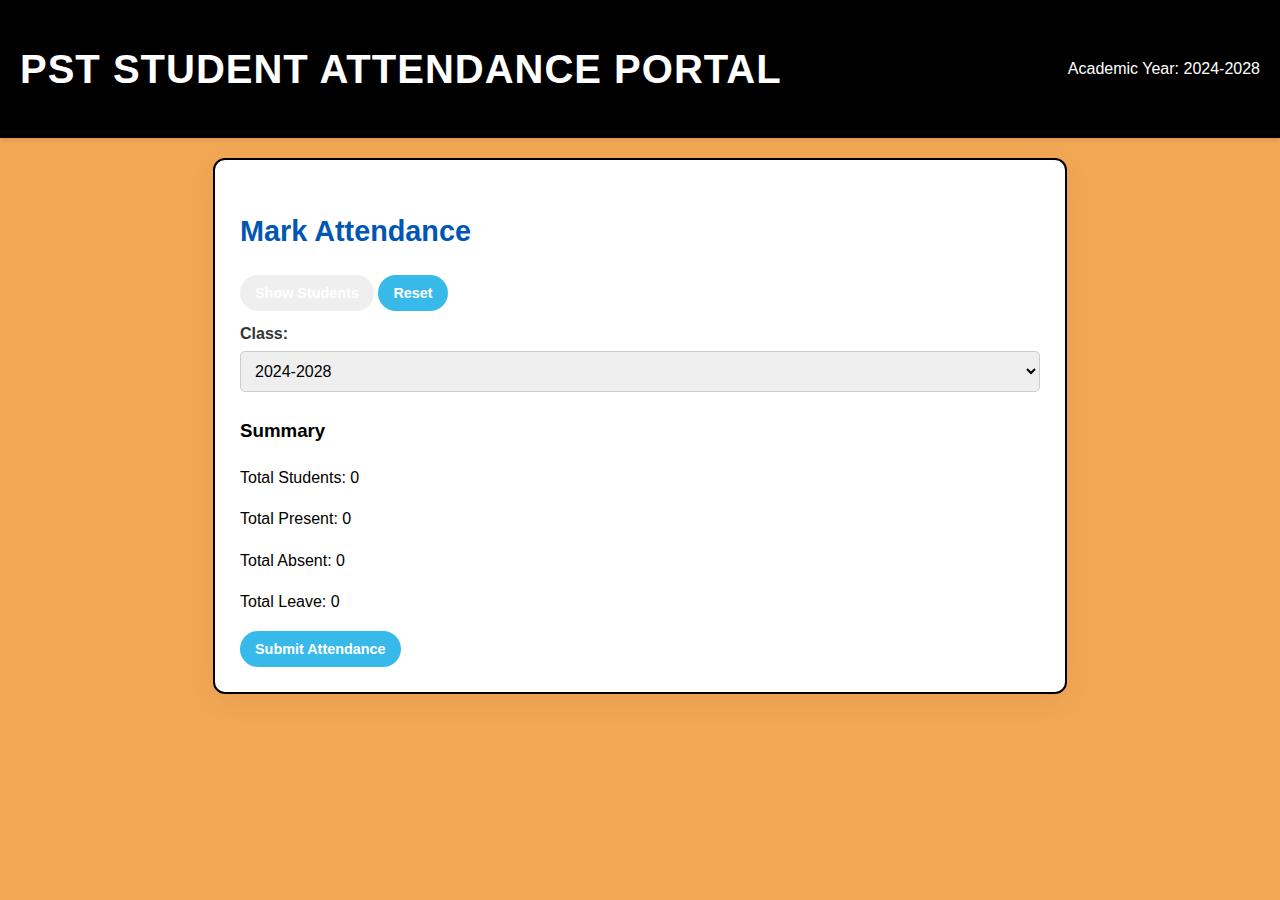
<file: index.html>
<!-- index.html -->
<!DOCTYPE html>
<html lang="en">
<head>
    <meta charset="UTF-8">
    <meta name="viewport" 
          content="width=a-width, initial-scale=1.0">
    <title>PST Student Attendance Portal</title>
    <link rel="stylesheet" href="style.css">
    <style>
        .popup {
            display: none;
            position: fixed;
            top: 50%;
            left: 50%;
            transform: translate(-50%, -50%);
            padding: 20px;
            background-color: #fff;
            box-shadow: 0 0 10px rgba(0, 0, 0, 0.2);
            z-index: 999;
        }
    </style>
</head>
<body>
    <div class="navbar">
        <div class="navbar-brand">
            <h1> 
                PST Student Attendance Portal
            </h1>
        </div>
        <div class="navbar-links">
            <p>
                Academic Year: 
                <span id="academicYear">2024-2028</span>
            </p>
        </div>
    </div>
    <div class="container">
        <div id="formSection">
            <h2>Mark Attendance</h2>
            <button id="addStudentButton" 
                onclick="fetchStudentsData()">
                Show Students
            </button>
            <button id="resetData" 
                onclick="resetAttendanceAndColors()">
                Reset
            </button>
            <label for="classSelector">Class:</label>
            <select id="classSelector" required 
                onchange="showStudentsList()">
            </select>
            <ul id="studentsList">
            </ul>
            <div id="summarySection">
                <h3>Summary</h3>
                <p>
                    Total Students: 
                    <span id="totalStudents">0</span>
                </p>
                <p>
                    Total Present: 
                    <span id="totalPresent">0</span>
                </p>
                <p>
                    Total Absent: 
                    <span id="totalAbsent">0</span>
                </p>
                <p>
                    Total Leave: 
                    <span id="totalLeave">0</span>
                </p>
            </div>
            <button id="submitButton" onclick="submitAttendance()">
                Submit Attendance
            </button>
            <div id="resultSection" style="display: none;">
                <h3>Attendance Result</h3>
                <p>
                    Date: 
                    <span id="attendanceDate"></span>
                </p>
                <p>
                    Time: 
                    <span id="attendanceTime"></span>
                </p>
                <p>
                    Class: 
                    <span id="attendanceClass"></span>
                </p>
                <p>
                    Total Students: 
                    <span id="attendanceTotalStudents"></span>
                </p>
                <p>
                    Present: 
                    <span id="attendancePresent"></span>
                </p>
                <p>
                    Absent: 
                    <span id="attendanceAbsent"></span>
                </p>
                <p>
                    Leave: 
                    <span id="attendanceLeave"></span>
                </p>
            </div>
        </div>
    </div>
    <div id="addStudentPopup" class="popup">
        <h2>Add Student</h2>
        <label for="newStudentName">
            Student Name:
        </label>
        <input type="text" id="newStudentName" required>
        <label for="newStudentRoll">
            Roll Number:
        </label>
        <input type="text" id="newStudentRoll" required>
        <button onclick="addStudent()">
            submit
        </button>
        <button onclick="closePopup()">
            Cancel
        </button>
    </div>
    <div id="addClassPopup" class="popup">
        <h2>Add Class</h2>
        <label for="newClassName">
            Class Name:
        </label>
        <input type="text" id="newClassName" required>
        <button onclick="addClass()">
            Submit
        </button>
        <button onclick="closePopup()">
            Cancel
        </button>
    </div>
    <script src="script.js"></script>
</body>
</html>
</file>
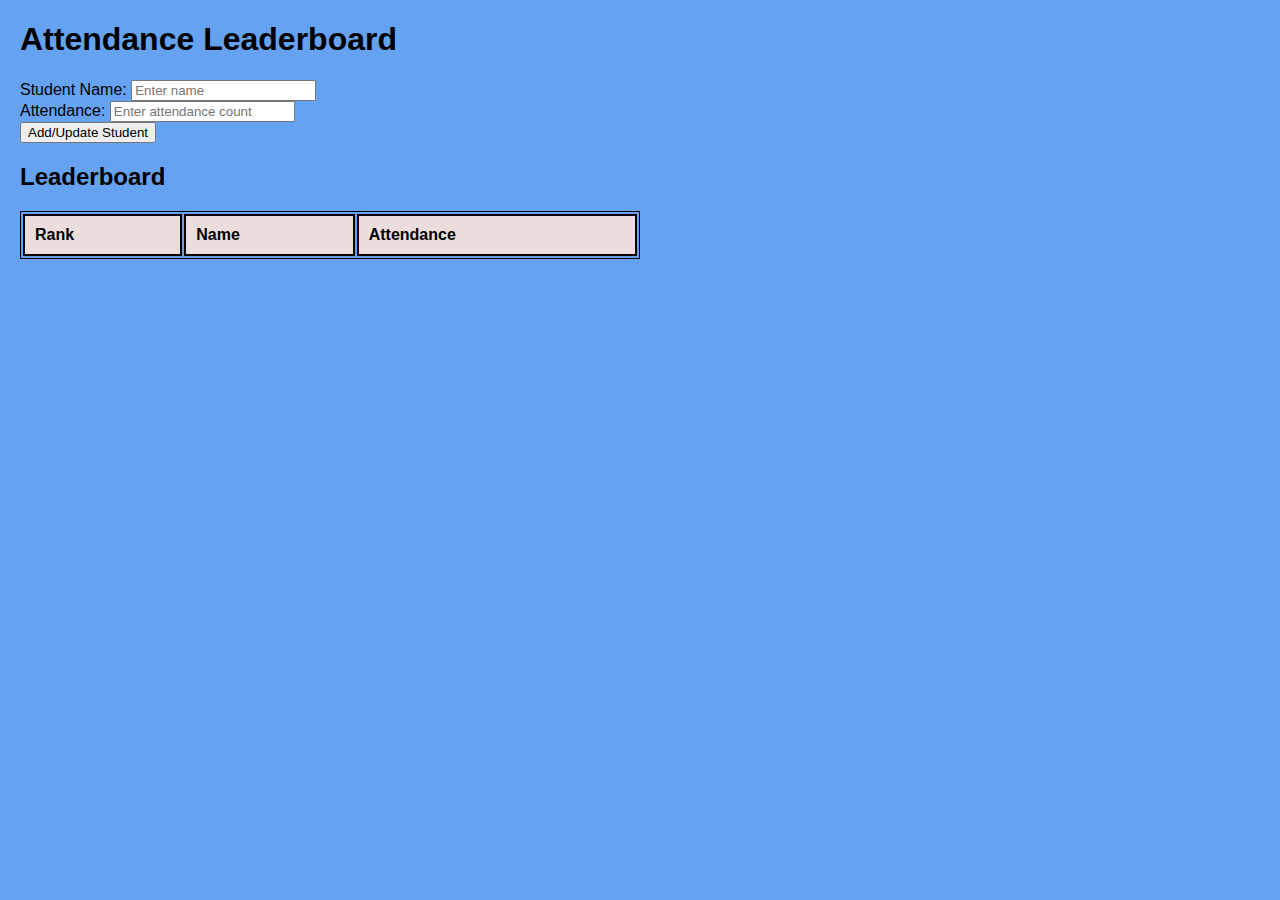
<file: leaderboard.html>
<!DOCTYPE html>
<html lang="en">
<head>
  <meta charset="UTF-8">
  <meta name="viewport" content="width=device-width, initial-scale=1.0">
  <title>Attendance Leaderboard</title>
  <style>
    body {
      font-family: Arial, sans-serif;
      margin: 20px;
      background-color: #65a2f2;
    }
    table {
      width: 50%;
      border:1px solid black;
      margin: 20px 0;
    }
    th, td {
      border: 2px solid #0b0101;
      padding: 10px;
      text-align: left;
    }
    th {
      background-color: #ecdddd;
    }
    tr:nth-child(even) {
      background-color: #a50f0f;
    }
    .studentName{
      font-size: 23px;
    }
  </style>
</head>
<body>
  <div class="portal"><h1>Attendance Leaderboard</h1></div>
  <form id="attendanceForm">
    <label for="studentName">Student Name:</label>
    <input type="text" id="studentName" placeholder="Enter name" required><br>
    <label for="attendanceCount">Attendance:</label>
    <input type="number" id="attendanceCount" placeholder="Enter attendance count" min="0" required><br>
    <button type="submit">Add/Update Student</button>
  </form>
  <h2>Leaderboard</h2>
  <table id="leaderboard">
    <thead>
      <tr>
        <th>Rank</th>
        <th>Name</th>
        <th>Attendance</th>
      </tr>
    </thead>
    <tbody>
      <!-- Leaderboard rows will be dynamically added here -->
    </tbody>
  </table>
  <script src="lbdscript.js"></script>
</body>
</html>
</file>
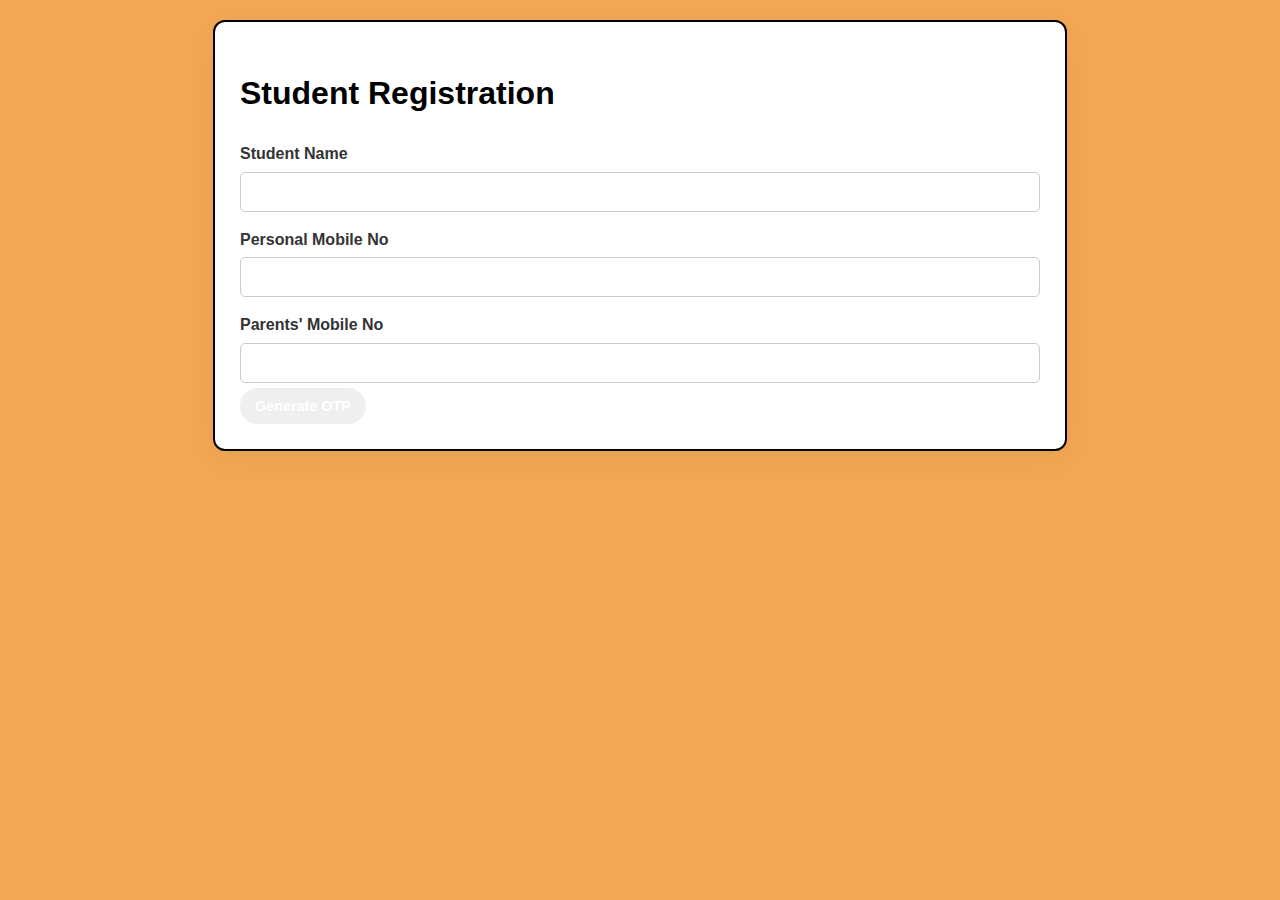
<file: login.html>
<!DOCTYPE html>
<html lang="en">
<head>
    <meta charset="UTF-8">
    <meta name="viewport" content="width=device-width, initial-scale=1.0">
    <title>Student Registration</title>
    <link rel="stylesheet" href="style.css">
</head>
<body>
    <div class="container">
        <h1>Student Registration</h1>
        <form id="registrationForm">
            <label for="studentName">Student Name</label>
            <input type="text" id="studentName" name="studentName" required>
            <label for="personalMobile">Personal Mobile No</label>
            <input type="text" id="personalMobile" name="personalMobile" required>
            <label for="parentsMobile">Parents' Mobile No</label>
            <input type="text" id="parentsMobile" name="parentsMobile" required>
            <button type="button" id="generateOtpBtn">Generate OTP</button>
            <div id="otpSection" style="display: none;">
                <label for="otp">Enter OTP</label>
                <input type="text" id="otp" name="otp" required>
                <button type="submit">Submit</button>
            </div>
        </form>
    </div>
    <script src="lgnscript.js"></script>
</body>
</html>
</file>
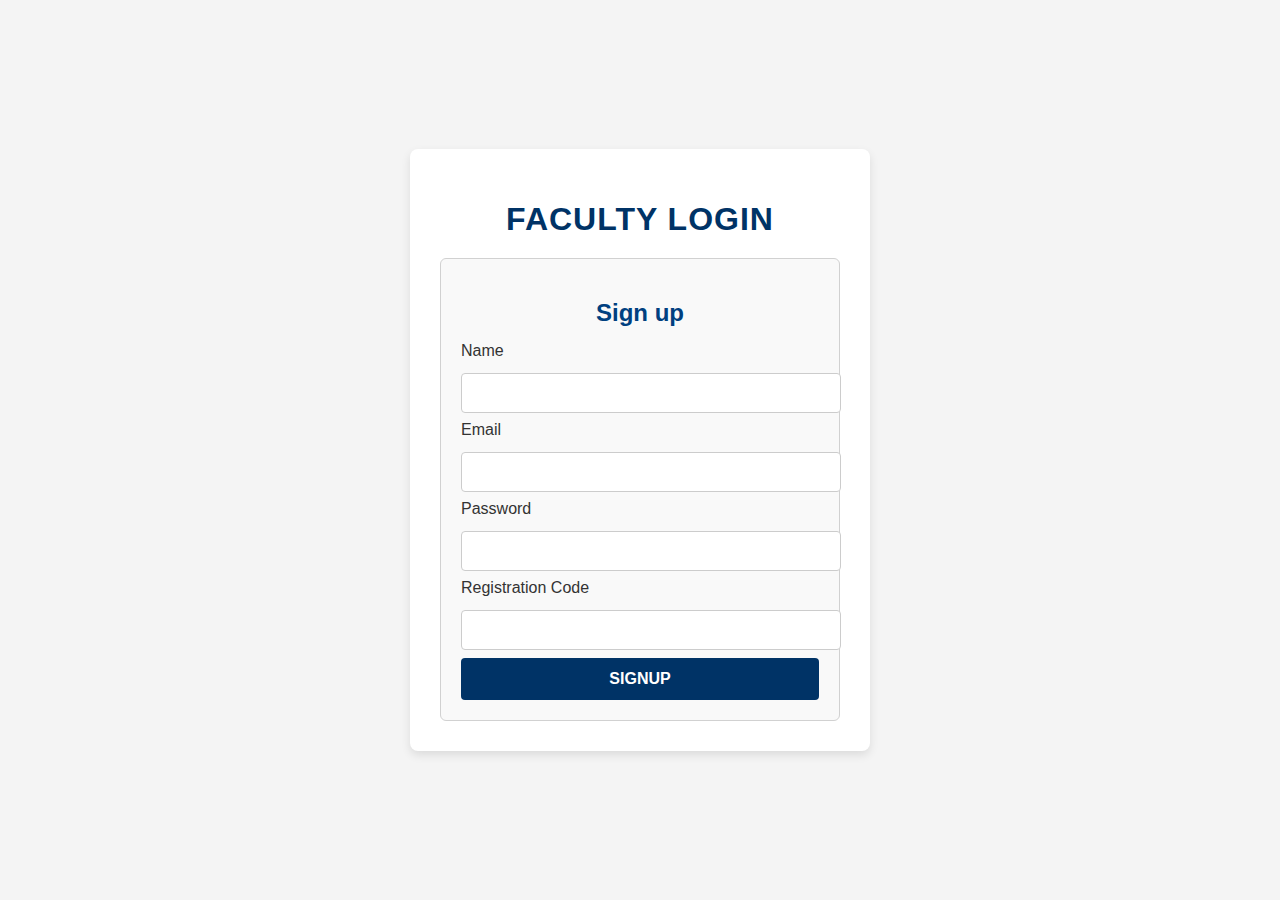
<file: signup.html>
<!DOCTYPE html>
<html lang="en">
<head>
    <meta charset="UTF-8">
    <meta name="viewport" content="width=device-width, initial-scale=1.0">
    <title>Faculty Login/Signup</title>
    <link rel="stylesheet" href="style1.css">
</head>
<body>
    <div class="container">
        <h1>Faculty Login</h1>
        <div class="form-container">
            <form id="signupForm">
                <h2>Sign up</h2>
                <label for="facultyName">Name</label>
                <input type="text" id="facultyName" name="facultyName" required>
                <label for="email">Email</label>
                <input type="email" id="email" name="email" required>
                <label for="facultyPassword">Password</label>
                <input type="password" id="facultyPassword" name="facultyPassword" required>
                <label for="registrationCode">Registration Code</label>
                <input type="password" id="registrationCode" name="registrationCode" required>
                <button type="submit">Signup</button>
            </form>
        </div>
    </div>
    <script src="script1.js"></script>
</body>
</html>
</file>
<file: style.css>
/* General Body Styling */
body {
    font-family: 'Arial', sans-serif;
    margin: 0;
    padding: 0;
    background-color: rgb(242, 167, 84);
    line-height: 1.6;
    overflow-x: hidden;
}

/* Navbar Styling */
.navbar {
    background-color: black;
    color: #ffffff;
    padding: 10px 20px;
    display: flex;
    justify-content: space-between;
    align-items: center;
    position: sticky;
    top: 0;
    z-index: 1000;
    box-shadow: 0 2px 5px rgba(0, 0, 0, 0.1);
}

.navbar-brand {
    font-size: 20px;
    font-weight: bold;
    text-transform: uppercase;
    letter-spacing: 1px;
}

.navbar-links {
    display: flex;
    gap: 20px;
}

.navbar-links a {
    color: #f5f5f5;
    text-decoration: none;
    font-size: 16px;
    transition: color 0.3s ease;
}

.navbar-links a:hover {
    color: #ffcc00;
}

/* Main Container */
.container { 
    max-width: 800px; 
    margin: 20px auto; 
    padding: 25px; 
    background-color: #ffffff;
    border-radius: 12px; 
    box-shadow: 0 8px 30px rgba(0, 0, 0, 0.05);
    animation: fadeIn 0.6s ease-in-out; 
    border: 2px solid #000000;}

/* Heading Styling */
h2 {
    color: #0056b3;
    font-size: 1.8rem;
    margin-bottom: 20px;
}

/* Form and Label Styling */
label {
    margin-top: 10px;
    display: block;
    font-weight: bold;
    color: #333333;
}

select, input {
    padding: 10px;
    margin: 5px 0;
    border: 1px solid #ccc;
    border-radius: 5px;
    width: 100%;
    font-size: 1rem;
    box-sizing: border-box;
    transition: border-color 0.3s ease, box-shadow 0.3s ease;
}

select:focus, input:focus {
    border-color: #0056b3;
    box-shadow: 0 0 8px rgba(0, 86, 179, 0.4);
    outline: none;
}

/* List Items */
ul {
    list-style: none;
    padding: 0;
}

li {
    margin: 10px 0;
    padding: 10px;
    background-color: #f0f8ff;
    border-radius: 8px;
    box-shadow: 0 4px 10px rgba(0, 0, 0, 0.05);
    display: flex;
    justify-content: space-between;
    align-items: center;
    flex-wrap: wrap;
}

/* Bold Text Styling */
strong {
    margin-right: 10px;
    flex-basis: auto;
    flex-grow: 1;
    overflow: hidden;
    text-overflow: ellipsis;
    white-space: nowrap;
}

/* Button Styling */
button {
    padding: 10px 15px;
    font-size: 0.9rem;
    font-weight: bold;
    border: none;
    color: white;
    border-radius: 20px;
    cursor: pointer;
    transition: background-color 0.3s ease, transform 0.2s ease;
}

button.absent {
    background-color: #ff4d4d;
}

button.present {
    background-color: #009933;
}

button.leave {
    background-color: #ffa500;
}

button:hover {
    transform: scale(1.05);
    filter: brightness(0.9);
}

/* Responsive Design for Smaller Screens */
@media screen and (max-width: 600px) {
    .navbar {
        flex-direction: column;
        align-items: flex-start;
    }

    .navbar-links {
        flex-direction: column;
        gap: 10px;
        width: 100%;
    }

    .container {
        padding: 15px;
        margin: 10px;
    }

    li {
        flex-direction: column;
        align-items: flex-start;
    }

    button {
        width: 100%;
        margin: 5px 0;
    }
}

/* Animations */
@keyframes fadeIn {
    from {
        opacity: 0;
        transform: translateY(20px);
    }
    to {
        opacity: 1;
        transform: translateY(0);
    }
}

/* Result Section */
#resultSection {
    margin-top: 20px;
}

#resultSection h3 {
    margin-top: 10px;
    color: #0056b3;
}

#resultSection p {
    margin-bottom: 5px;
    font-size: 1rem;
}

#resultSection span {
    font-weight: bold;
    color: #0066ff;
}

#resetData {
    background-color: #37baea;
}

#resetData:hover {
    background-color: blue;
}

#submitButton {
    background-color: #37baea;
}

#submitButton:hover {
    background-color: blue;
}
</file>
<file: style1.css>
/* Global Styles */
body {
    font-family: 'Arial', sans-serif;
    background-color: #f4f4f4; /* Neutral light gray for a structured background */
    margin: 0;
    padding: 0;
    display: flex;
    justify-content: center;
    align-items: center;
    height: 100vh;
}

/* Container */
.container {
    background-color: #ffffff; /* Clean white for contrast */
    padding: 30px;
    border-radius: 8px;
    box-shadow: 0 4px 10px rgba(0, 0, 0, 0.1);
    width: 100%;
    max-width: 400px;
}

/* Heading */
h1 {
    text-align: center;
    color: #003366; /* Deep blue for authority and focus */
    font-size: 2rem;
    margin-bottom: 20px;
    text-transform: uppercase;
    letter-spacing: 1px;
}

/* Form Container */
.form-container {
    background-color: #f9f9f9; /* Light neutral background for the form */
    padding: 20px;
    border-radius: 6px;
    border: 1px solid #d1d1d1; /* Subtle border for structure */
}

/* Form Heading */
h2 {
    color: #004080; /* Muted blue for form title */
    text-align: center;
    margin-bottom: 15px;
    font-size: 1.5rem;
    font-weight: 600;
}

/* Labels */
label {
    font-size: 1rem;
    color: #333333; /* Dark gray for clarity */
    margin-bottom: 5px;
    display: block;
}

/* Input Fields */
input[type="text"], input[type="email"], input[type="password"] {
    width: 100%;
    padding: 10px;
    margin: 8px 0;
    border: 1px solid #cccccc; /* Light gray border for a professional look */
    border-radius: 4px;
    font-size: 1rem;
    color: #333333;
    background-color: #ffffff; /* Clean white background */
}

input[type="text"]:focus, input[type="email"]:focus, input[type="password"]:focus {
    border-color: #0056b3; /* Highlight border with disciplined blue */
    outline: none;
    box-shadow: 0 0 8px rgba(0, 86, 179, 0.2); /* Subtle glow effect */
}

/* Submit Button */
button {
    background-color: #003366; /* Deep disciplined blue */
    color: white;
    padding: 12px;
    width: 100%;
    border: none;
    border-radius: 4px;
    cursor: pointer;
    font-size: 1rem;
    font-weight: bold;
    text-transform: uppercase;
    transition: background-color 0.3s ease, transform 0.2s ease;
}

button:hover {
    background-color: #002244; /* Slightly darker blue on hover */
    transform: scale(1.02); /* Subtle zoom effect */
}

/* Responsive Design for Smaller Screens */
@media screen and (max-width: 600px) {
    .container {
        padding: 20px;
    }

    h1 {
        font-size: 1.8rem;
    }

    h2 {
        font-size: 1.4rem;
    }
}
</file>
